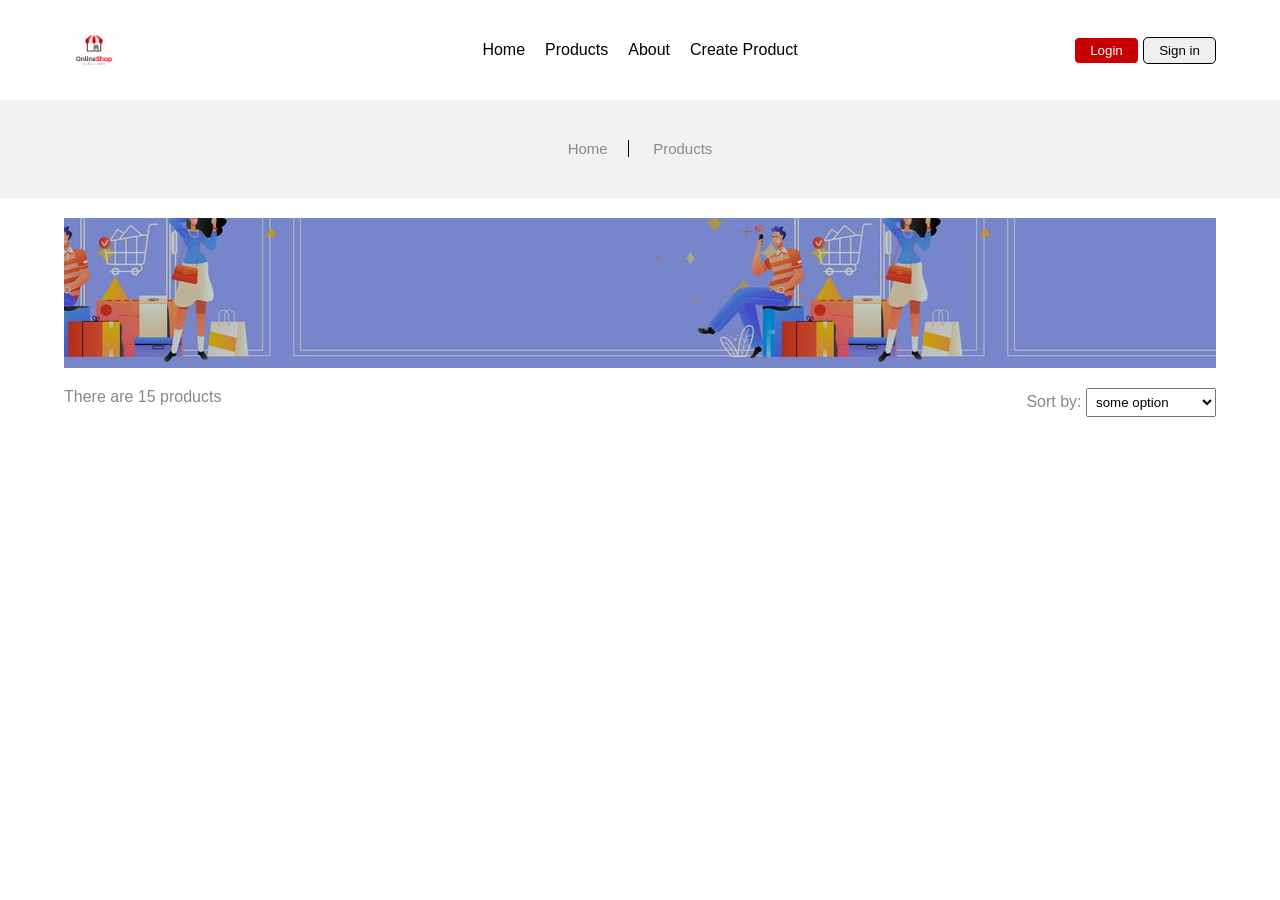
<file: index.html>
<!DOCTYPE html>
<html lang="en">
  <head>
    <meta charset="UTF-8" />
    <meta name="viewport" content="width=device-width, initial-scale=1.0" />
    <title>Shop website</title>
    <link
      rel="stylesheet"
      href="https://cdnjs.cloudflare.com/ajax/libs/font-awesome/6.4.0/css/all.min.css"
    />
    <link rel="icon" href="./assests/images/logo.avif" />
    <link rel="stylesheet" href="./assests/css/navigation.css" />
    <link rel="stylesheet" href="./assests/css/reset.css" />
    <link rel="stylesheet" href="./style.css" />
  </head>
  <body>
    <nav>
      <div class="container">
        <div class="nav-wrapper">
          <a href="./index.html">
            <img src="./assests/images/logo.avif" alt="" />
          </a>

          <div class="nav-links">
            <a href="./index.html">Home</a>

            <a href="./index.html">Products</a>

            <a href="#">About</a>

            <a href="./pages/createProduct.html">Create Product</a>
          </div>

          <div class="nav-right">
            <button>Login</button>

            <button>Sign in</button>
          </div>
        </div>
      </div>
    </nav>

    <div class="page-navigation">
      <a href="#">Home</a>

      <a href="#">Products</a>
    </div>

    <main>
      <div class="container">
        <section class="content-wrapper">
          <div class="content-products">
            <div class="products-wrapper-banner"></div>

            <div class="products-filter">
              <p>There are 15 products</p>

              <div class="filter-sort">
                <span>Sort by: </span>
                <select name="" id="">
                  <option value="1">some option</option>
                  <option value="2">some option</option>
                  <option value="3">some option</option>
                </select>
              </div>
            </div>

            <div class="products-wrapper"></div>
          </div>
        </section>
      </div>
    </main>

    <script src="./script.js"></script>
  </body>
</html>
</file>
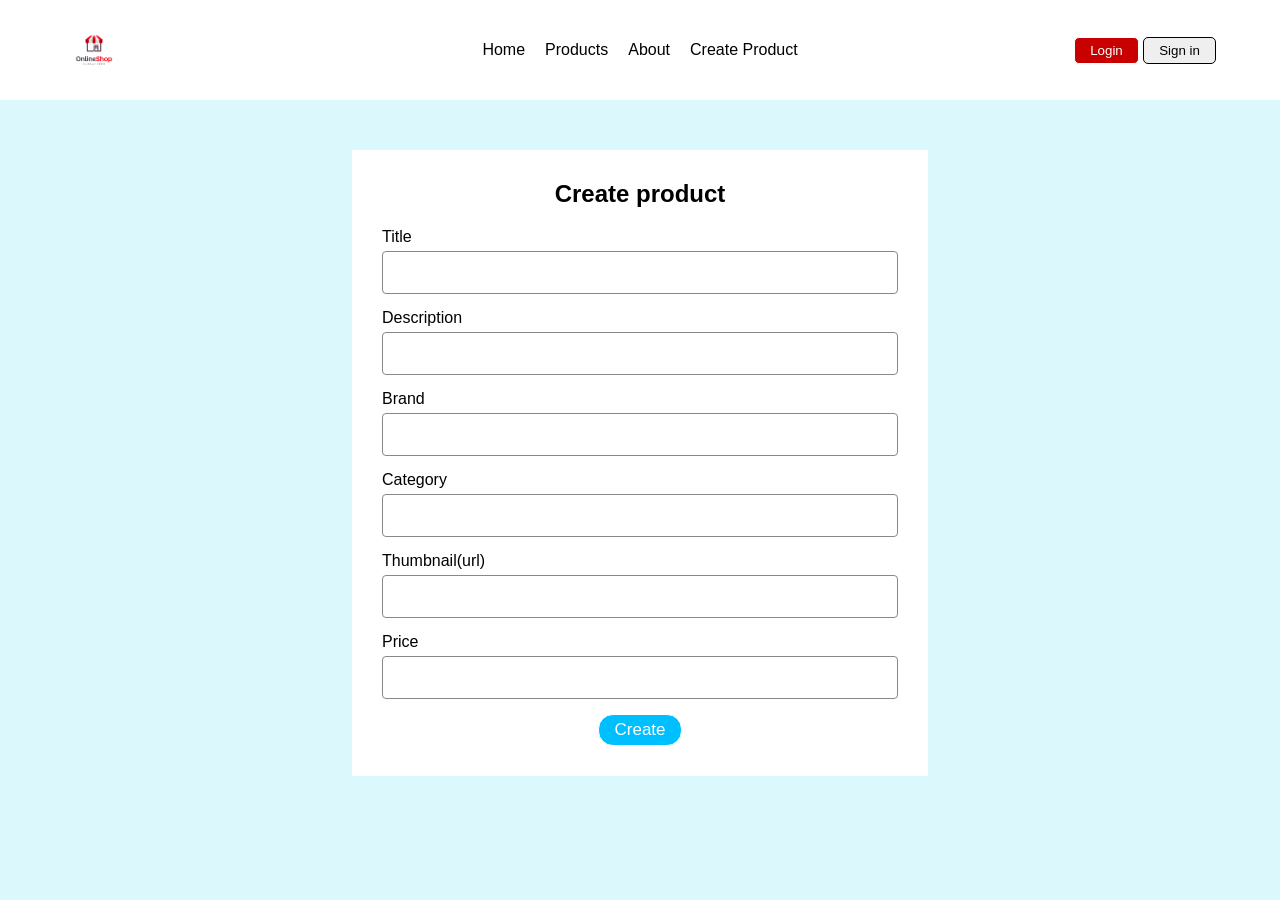
<file: pages/createProduct.html>
<!DOCTYPE html>
<html lang="en">
  <head>
    <meta charset="UTF-8" />
    <meta name="viewport" content="width=device-width, initial-scale=1.0" />
    <title>Document</title>
    <link rel="stylesheet" href="../assests/css/navigation.css" />
    <link rel="stylesheet" href="../assests/css/reset.css" />
    <link rel="stylesheet" href="../assests/css/singleProduct.css" />
  </head>
  <body>
    <nav>
      <div class="container">
        <div class="nav-wrapper">
          <a href="../index.html">
            <img src="../assests/images/logo.avif" alt="" />
          </a>

          <div class="nav-links">
            <a href="../index.html">Home</a>

            <a href="../index.html">Products</a>

            <a href="#">About</a>

            <a href="./createProduct.html">Create Product</a>
          </div>

          <div class="nav-right">
            <button>Login</button>

            <button>Sign in</button>
          </div>
        </div>
      </div>
    </nav>

    <div class="container">
      <div class="feedbacks-wrapper" style="margin-bottom: 50px">
        <div class="feedbacks"></div>

        <div class="create-feedback">
          <h2>Create product</h2>

          <form>
            <label for="title">
              <span>Title</span>

              <input type="text" name="title" id="title" />
            </label>

            <label for="description">
              <span>Description</span>

              <input type="text" name="description" id="description" />
            </label>

            <label for="brand">
              <span>Brand</span>

              <input type="text" name="brand" id="brand" />
            </label>

            <label for="category">
              <span>Category</span>

              <input type="text" name="category" id="category" />
            </label>

            <label for="thumbnail">
              <span>Thumbnail(url)</span>

              <input type="text" name="thumbnail" id="thumbnail" />
            </label>

            <label for="price">
              <span>Price</span>

              <input type="number" name="price" id="price" />
            </label>

            <button class="send-comment-btn">Create</button>
          </form>
        </div>
      </div>
    </div>

    <script src="../js/create.js"></script>
  </body>
</html>
</file>
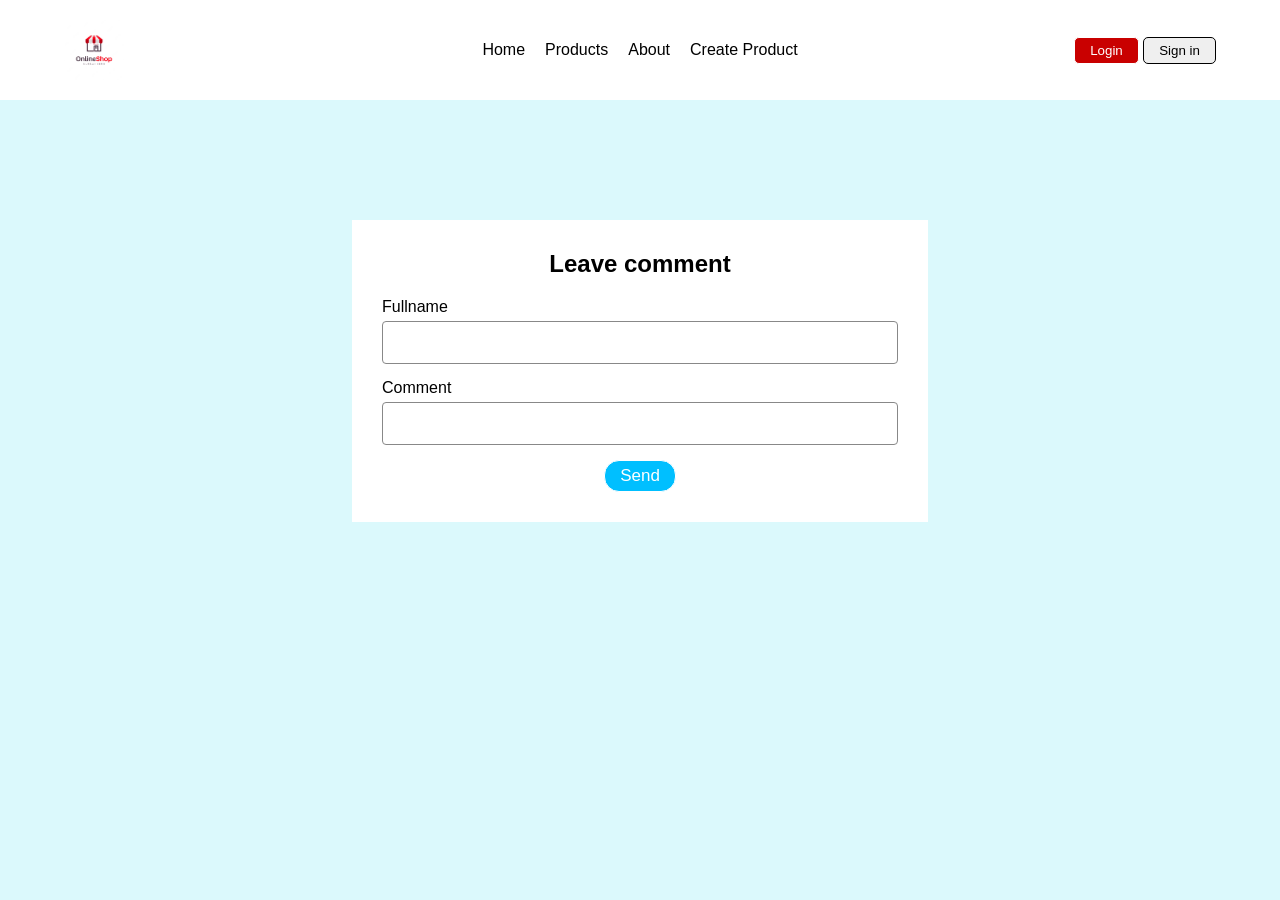
<file: pages/singleProduct.html>
<!DOCTYPE html>
<html lang="en">
  <head>
    <meta charset="UTF-8" />
    <meta name="viewport" content="width=device-width, initial-scale=1.0" />
    <title>Document</title>
    <link
      rel="stylesheet"
      href="https://cdnjs.cloudflare.com/ajax/libs/font-awesome/6.4.0/css/all.min.css"
    />
    <link rel="stylesheet" href="../assests/css/navigation.css" />
    <link rel="stylesheet" href="../assests/css/reset.css" />
    <link rel="stylesheet" href="../assests/css/singleProduct.css" />
  </head>
  <body>
    <nav>
      <div class="container">
        <div class="nav-wrapper">
          <a href="../index.html">
            <img src="../assests/images/logo.avif" alt="" />
          </a>

          <div class="nav-links">
            <a href="../index.html">Home</a>

            <a href="../index.html">Products</a>

            <a href="#">About</a>

            <a href="./createProduct.html">Create Product</a>
          </div>

          <div class="nav-right">
            <button>Login</button>

            <button>Sign in</button>
          </div>
        </div>
      </div>
    </nav>

    <main>
      <div class="container">
        <div class="content-wrapper"></div>

        <div class="feedbacks-wrapper">
          <div class="feedbacks"></div>

          <div class="create-feedback">
            <h2>Leave comment</h2>

            <form>
              <label for="">
                <span>Fullname</span>

                <input type="text" name="fullname" id="fullname" />
              </label>

              <label for="">
                <span>Comment</span>

                <input type="text" name="comment" id="description" />
              </label>

              <button class="send-comment-btn">Send</button>
            </form>
          </div>
        </div>
      </div>
    </main>

    <script src="../js/singleProduct.js"></script>
  </body>
</html>
</file>
<file: assests/css/navigation.css>
.nav-wrapper {
  display: flex;
  align-items: center;
  justify-content: space-between;
  padding: 20px 0;
  position: relative;
}

.nav-wrapper > a {
  width: 60px;
  height: 60px;
}

.nav-wrapper > a img {
  width: 100%;
}

.nav-links {
  display: flex;
  gap: 20px;
  position: absolute;
  left: 50%;
  translate: -50%;
}

.nav-right button {
  padding: 5px 15px;
  border-radius: 5px;
}

.nav-right button:first-child {
  background-color: var(--main-color);
}

.nav-right button:first-child {
  background-color: var(--red);
  color: #fff;
}
</file>
<file: style.css>
.page-navigation {
  padding: 40px 0;
  background-color: var(--main-color);
  text-align: center;
}

.page-navigation a {
  font-size: 15px;
  padding: 0 20px;
  color: var(--text-color);
}
.page-navigation a:first-child {
  border-right: 1px solid #000;
}

.content-wrapper {
  padding: 20px 0;
  display: flex;
  gap: 20px;
}

.content-products {
  width: 100%;
}

.products-wrapper-banner {
  height: 150px;
  background: linear-gradient(rgba(0, 0, 0, 0.2), rgba(0, 0, 0, 0.2)),
    url("./assests/images/banner.jpg");
  background-position: bottom;
}

.products-filter {
  display: flex;
  justify-content: space-between;
  padding: 10px 0;
  margin: 10px 0;
  color: var(--text-color);
}

.filter-sort select {
  padding: 5px 30px 5px 5px;
}

.products-wrapper {
  display: grid;
  grid-template-columns: repeat(auto-fit, minmax(320px, 1fr));
  gap: 20px;
}

.product {
  padding: 5px;
  position: relative;
}

.product .product-link {
  position: absolute;
  inset: 0;
}

.product-body {
  padding-top: 10px;
}

.product .product-image {
  border-radius: 5px 5px 0 0;
  height: 250px;
  overflow: hidden;
}
.product .product-image img {
  width: 100%;
  height: 100%;
  object-fit: cover;
  transition: 0.3s cubic-bezier(0.175, 0.885, 0.32, 1.275);
}

.product .product-image img:hover {
  transform: scale(1.05);
}

.product-title {
  color: var(--text-color);
  font-size: 18px;
  text-decoration: none;
  font-weight: 400;
  text-transform: capitalize;
  line-height: 24px;
}

.product-rating {
  color: var(--gold);
  margin: 5px 0;
}

.product-desc {
  margin-bottom: 10px;
  overflow: hidden;
  text-overflow: ellipsis;
  display: -webkit-box;
  -webkit-line-clamp: 2;
  -webkit-box-orient: vertical;
}

.product-price {
  font-weight: 700;
  margin-bottom: 0;
  font-size: 15px;
  letter-spacing: 0.2px;
  display: inline-block;
}
</file>
<file: assests/css/singleProduct.css>
body {
  background-color: #dbf9fc;
}

nav {
  background-color: #fff;
}

main {
  margin: 50px 0;
}

.content-wrapper {
  display: flex;
  gap: 15px;
  margin-bottom: 70px;
}

.image-box,
.product-info {
  width: 50%;
}

.image-box img {
  width: 100%;
}

.product-info {
  display: flex;
  flex-direction: column;
  gap: 15px;
}

.product-info h3 {
  text-transform: capitalize;
  font-weight: normal;
  color: #000;
  padding-bottom: 15px;
  border-bottom: 1px solid #dfdfdf;
  font-size: 20px;
}

.review {
  display: flex;
  gap: 10px;
  align-items: center;
}

.review i,
.user-review i {
  color: #ffd700;
}

.product-info p {
  color: #000;
}

.product-info p span {
  color: #888888;
}

.feedback-box {
  background-color: #fff;
  border-radius: 20px;
  box-shadow: rgba(0, 0, 0, 0.24) 0px 3px 8px;
  padding: 35px;
  margin-bottom: 25px;
}

.feedback-box:last-child {
  margin: 0;
}

.feedback-header {
  display: flex;
  justify-content: space-between;
  align-items: center;
}

.feedback-avatar {
  display: flex;
  align-items: center;
  gap: 20px;
}

.feedback-avatar img {
  width: 70px;
}

.feedback-body p {
  color: #888888;
  line-height: 25px;
  font-size: 17px;
  letter-spacing: 1.5px;
  font-style: italic;
  width: 95%;
  margin: 20px auto;
}

.create-feedback {
  width: 50%;
  margin: 0 auto;
  background-color: #fff;
  margin-top: 50px;
  padding: 30px;
}

.create-feedback h2 {
  margin-bottom: 20px;
  text-align: center;
}

.create-feedback form {
  display: flex;
  flex-direction: column;
  gap: 15px;
}

.create-feedback form input {
  border: 1px solid #888888;
  border-radius: 4px;
  padding: 10px;
  font-size: 18px;
  color: #888888;
  display: block;
  width: 100%;
  margin-top: 5px;
}

.create-feedback form button {
  background-color: #00bfff;
  color: #fff;
  margin: 0 auto;
  width: max-content;
  padding: 5px 15px;
  border-radius: 15px;
  font-size: 17px;
}
</file>
